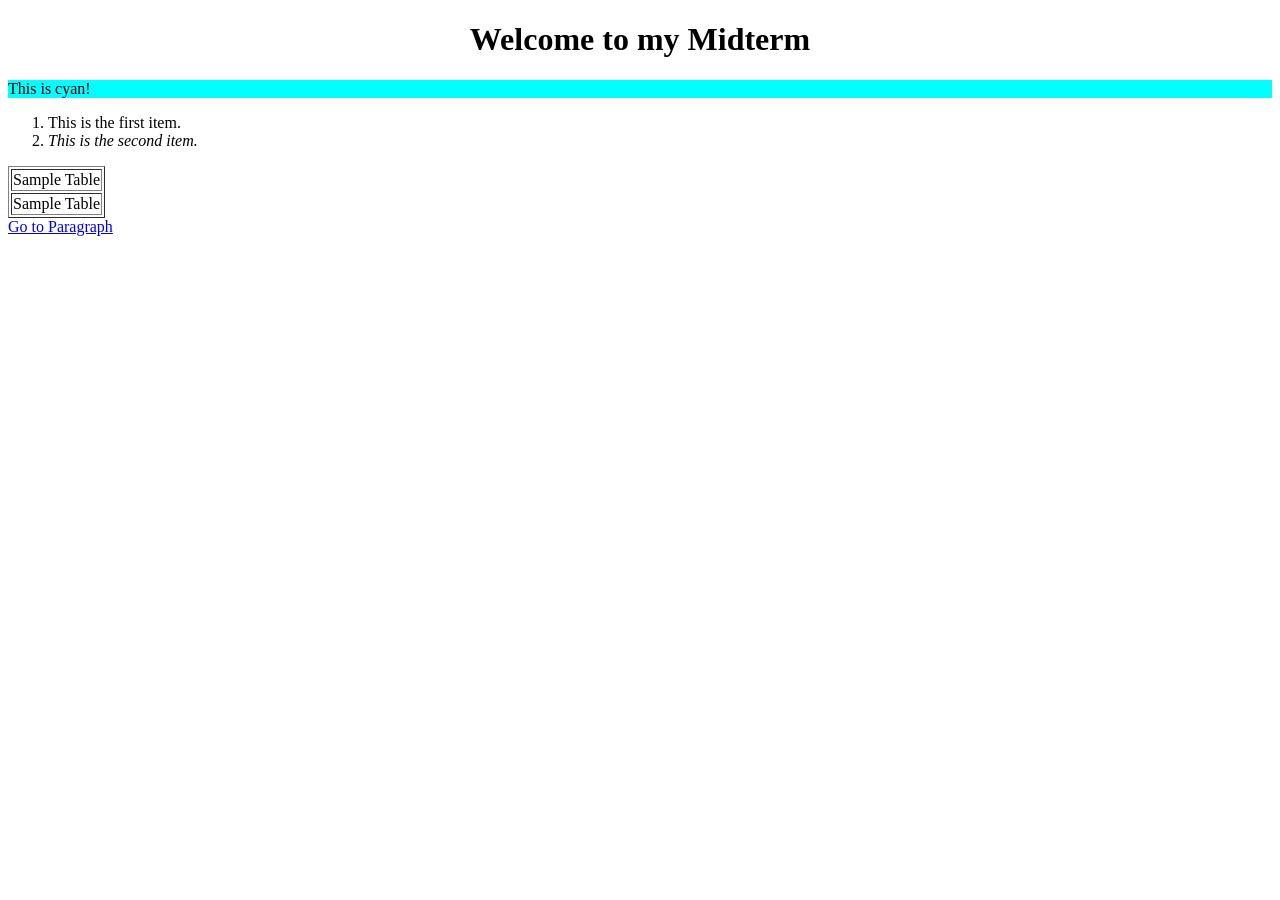
<file: 24/Fall/INFO151/6/midterm.html>
<!DOCTYPE html> 
<html>
<head>
    <title> This is the INFO151 Midterm </title>
</head>
<body>
    <!-- #1. Heading at the center -->
    <h1 style="text-align: center;">Welcome to my Midterm</h1>

    <!-- #2. Paragraph with background color -->
    <p style="background-color: cyan;">
        This is cyan!
    </p>
    
    <!-- #3. Ordered list -->
    <ol>
        <li>This is the first item.</li>
        <li><i>This is the second item.</i></li>
    </ol>
    
    <!-- #4. Table with dimensions 2 x 1 -->
    <table border="1">
        <tr>
            <td>Sample Table</td>
        </tr>
        <tr>
            <td>Sample Table</td>
        </tr>
    </table>

    <!-- #5. Link to the paragraph -->
    <a href="#paragraph" title="click me to go to the above paragraph"> Go to Paragraph </a>
</body>
</html>
</file>
